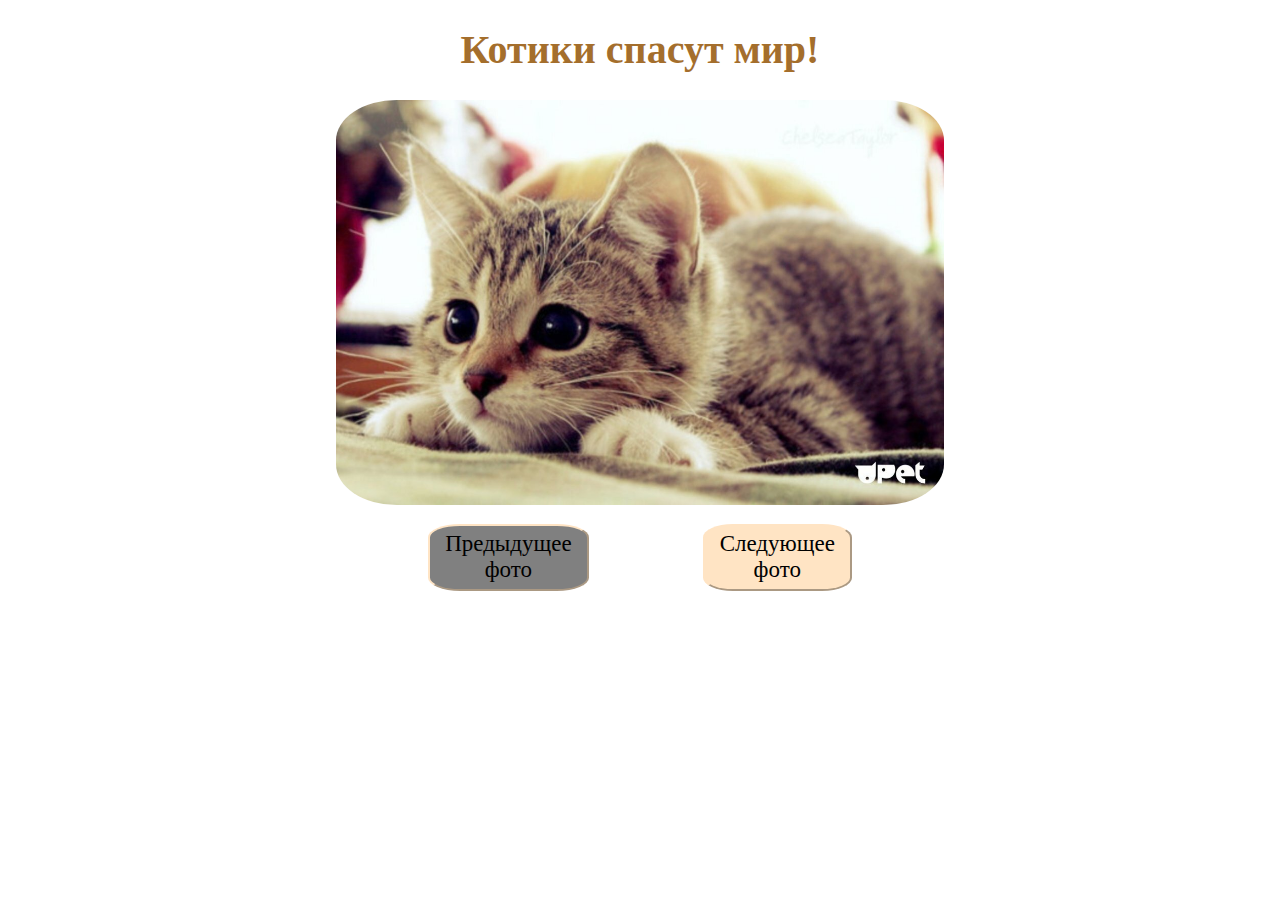
<file: Пр2/index.html>
<!DOCTYPE html>
<html lang="ru">
	<head>
		<meta charset="UTF-8" />
		<meta
			name="viewport"
			content="width=device-width, initial-scale=1.0" />
		<link
			rel="stylesheet"
			href="styles/normalize.css" />
		<link
			rel="stylesheet"
			href="styles/style.css" />
		<script src="script.js"></script>
		<title>Галерея котиков</title>
	</head>
	<body>
		<div class="container">
			<h1>Котики спасут мир!</h1>
			<div>
				<img
					id="foto"
					src="assets/foto1.jpg"
					alt="cat's foto" />
			</div>
			<button
				onclick="previous()"
				id="previousButton">
				Предыдущее фото
			</button>
			<button
				onclick="next()"
				id="nextButton">
				Следующее фото
			</button>
		</div>
	</body>
</html>
</file>
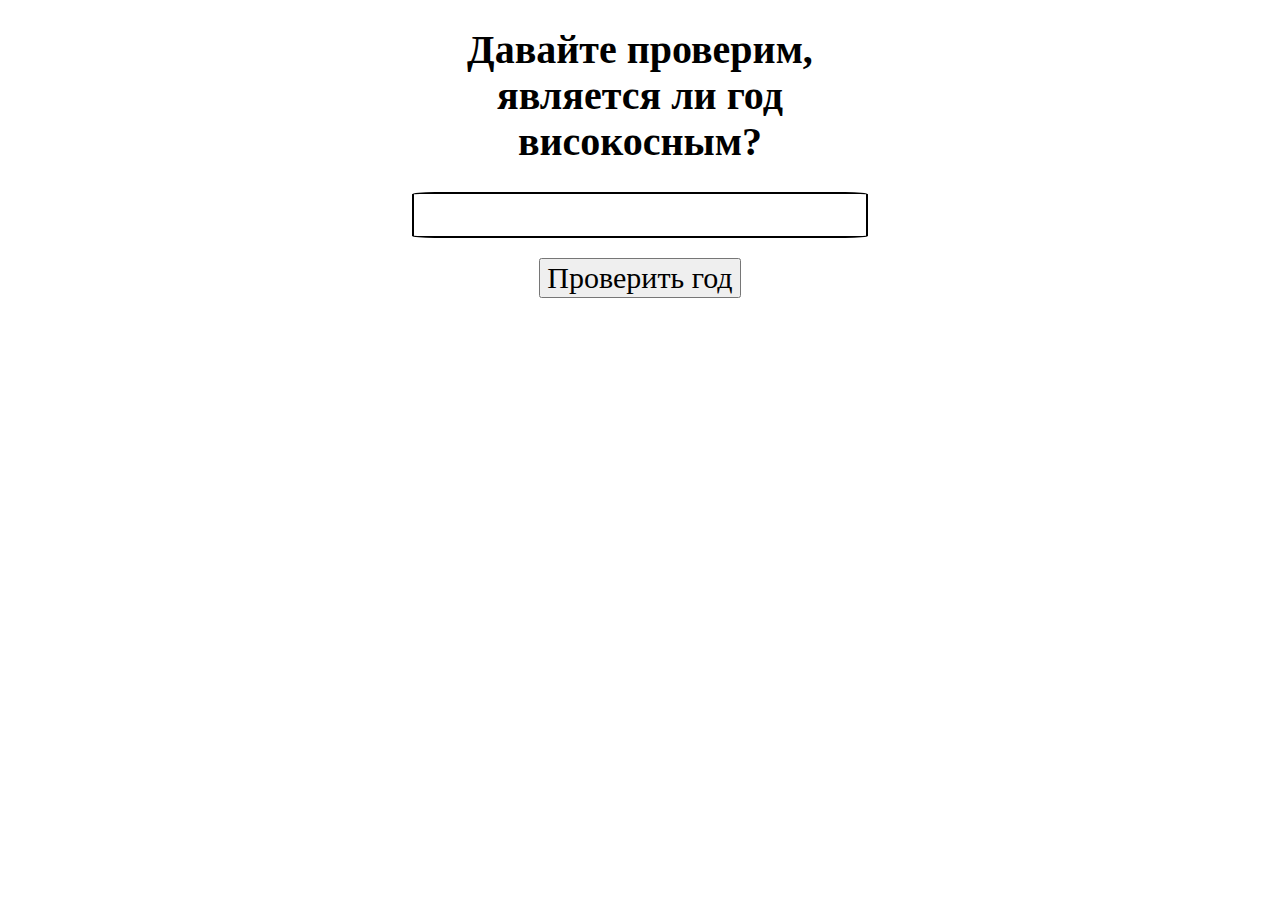
<file: Пр3/index.html>
<!DOCTYPE html>
<html lang="ru">
	<head>
		<meta charset="UTF-8" />
		<meta
			name="viewport"
			content="width=device-width, initial-scale=1.0" />
		<link
			rel="stylesheet"
			href="styles/normalize.css" />
		<link
			rel="stylesheet"
			href="styles/style.css" />
		<link
			rel="shortcut icon"
			href="favicon-32x32.png"
			type="image/x-icon" />
		<script src="script.js"></script>
		<title>Год високосный?</title>
	</head>
	<body>
		<div class="container">
			<h1>Давайте проверим, является ли год високосным?</h1>
			<input
				type="text"
				id="yearInput" />
			<button onclick="checkYear ()">Проверить год</button>
		</div>
	</body>
</html>
</file>
<file: Пр2/styles/style.css>
.container {
    text-align: center;
}
h1 {
    font-size: 40px;
    color: rgb(164, 110, 44);
}
img {
    height: 45vh;
    border-radius: 10%;
}
button {
    margin: 15px 55px;
    padding: 5px 15px;
    background-color: bisque;
    border-radius: 20%;
    border-color: bisque;
    font-size: 23px;
    width: min-content;
}
#previousButton {
    background-color: gray;
}
</file>
<file: Пр3/styles/style.css>
body {
    text-align: center;
    display: flex;
    justify-content: center;
}
.container {
    width: min-content;
}
h1 {
    font-size: 40px;
}
#yearInput {
    width: 35vw;
    height: 40px;
    border: black 2px solid;
    border-radius: 5%;
    font-size: 28px;
    text-align: center;
}
button {
    margin-top: 20px;
    font-size: 30px;
}
</file>
